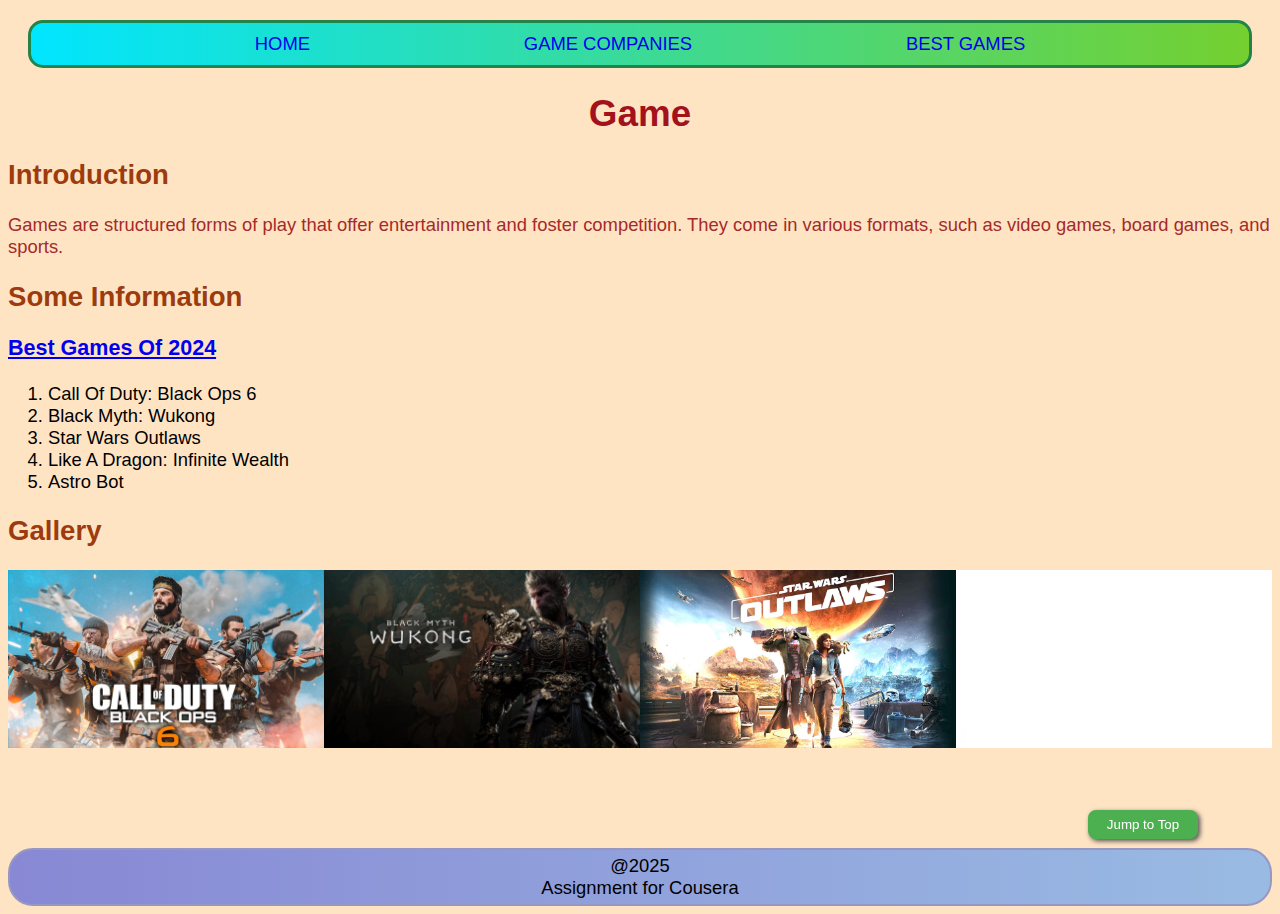
<file: index.html>
<!DOCTYPE html>
<html lang="en">

<head>
  <meta charset="utf-8">
  <meta name="viewport" content="width=device-width">
  <title>Game</title>
  <link rel="stylesheet" href="css/style.css">
  <script src="js/quizz.js"></script>
</head>

<body>
  <header id="top">
    <nav>
      <ul>
        <li><a href="index.html" class="link">Home</a></li>
        <li><a href="gameCompany.html" class="link">Game Companies</a></li>
        <li><a href="game.html" class="link">Best Games</a></li>
      </ul>
    </nav>
  </header>
  <main>
    <h1>Game</h1>
    <div>
      <h2>Introduction</h2>
      <p>Games are structured forms of play that offer entertainment and foster competition. They come in various formats, such as video games, board games, and sports.</p>
    </div>
    <div>
    <h2>Some Information</h2>
      
      <a href="https://www.nme.com/lists/end-of-year/best-games-2024-3817060"><h3 id="game">Best Games Of 2024</h3></a>
      <ol>
        <li>Call Of Duty: Black Ops 6</li>
        <li>Black Myth: Wukong</li>
        <li>Star Wars Outlaws</li>
        <li>Like A Dragon: Infinite Wealth</li>
        <li>Astro Bot</li>
      </ol>
    </div>
   
    <h2>Gallery</h2>
    <div class="image_content image_index">  
      <img class="picture1" src="images/blackop6.jpg" alt="Call Of Duty: Black Ops 6" width="50%" onmouseover="loadPicture4()" onmouseleave="loadPicture4()">
      <img class="picture1" src="images/blackmyth.jpg" alt="Black Myth: Wukong" width="50%" onmouseover="loadPicture4()" onmouseleave="loadPicture4()">
      <img class="picture1" src="images/starwar.jpg" alt="Star Wars Outlaws" width="50%" onmouseover="loadPicture4()" onmouseleave="loadPicture4()">
      <img id="picture4" src="images/blank.jpg" alt="blank">
    </div>
    <button id="toTop"><a href="#top">Jump to Top</a></button>
  </main>
  <footer>
    @2025 <br>
    Assignment for Cousera
  </footer>
</body>

</html>
</file>
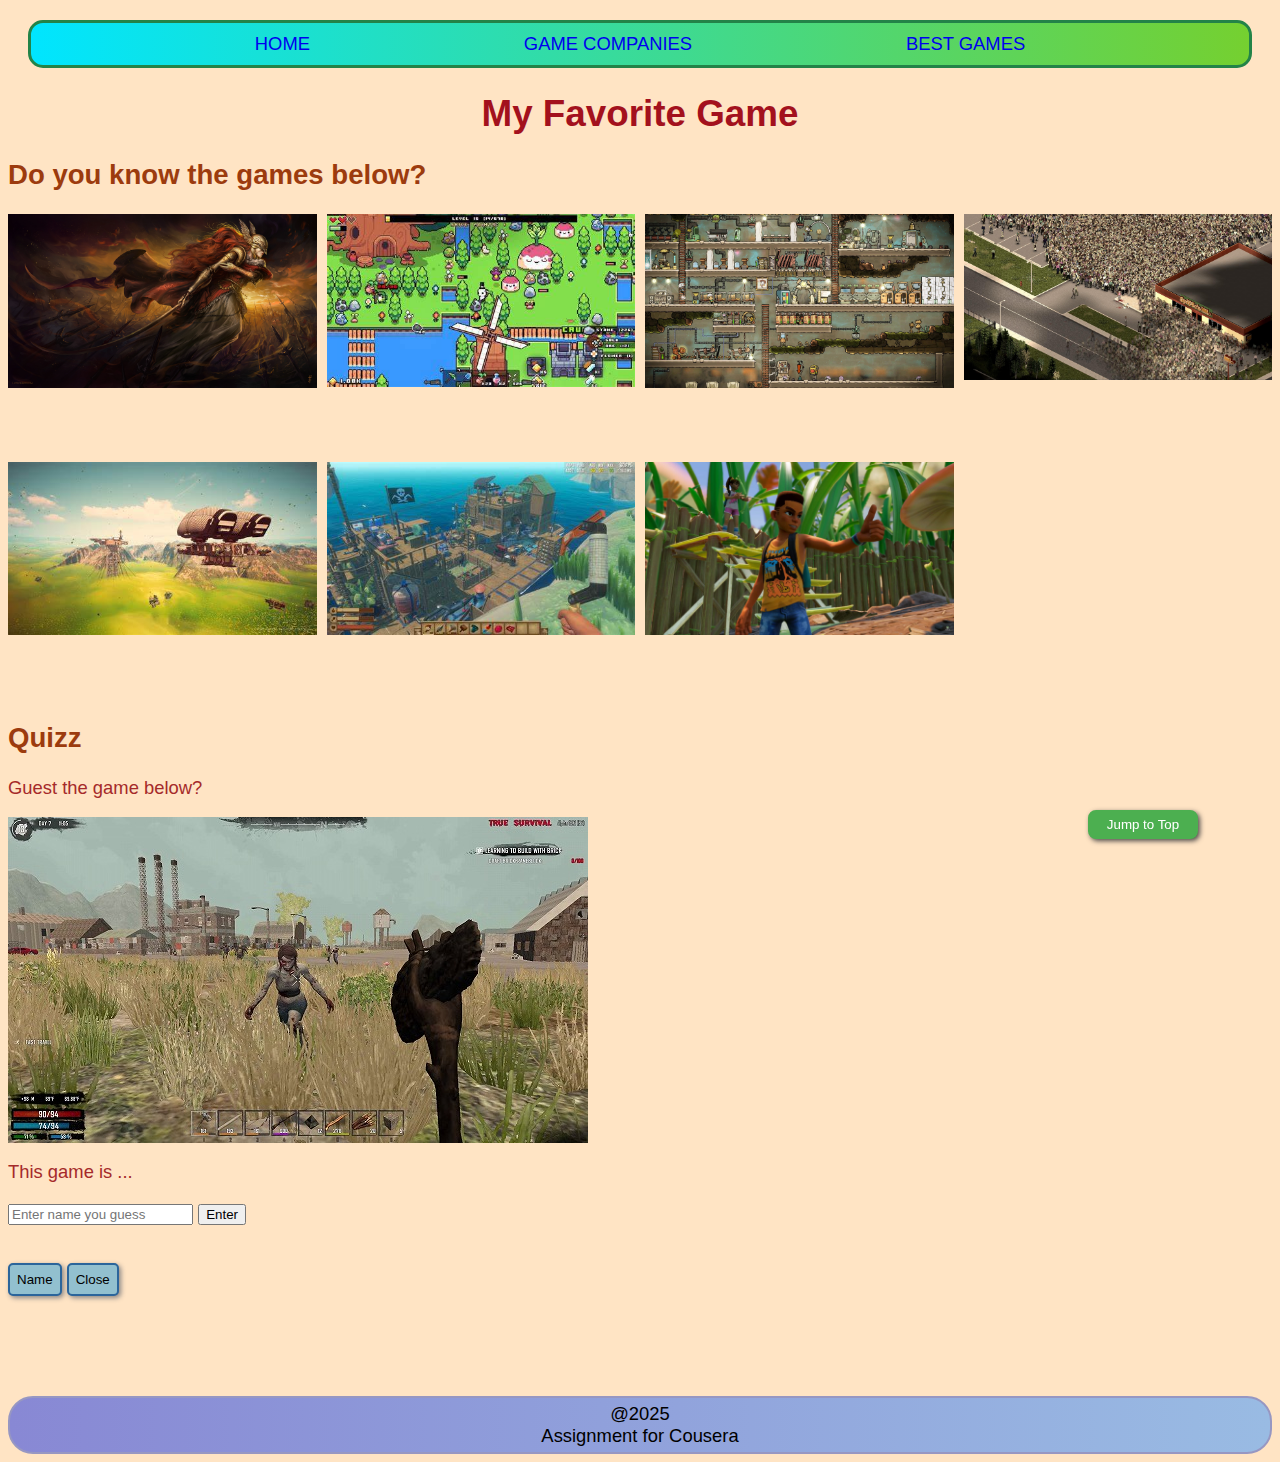
<file: game.html>
<!DOCTYPE html>
<html lang="en">
<head>
    <meta charset="UTF-8">
    <meta name="viewport" content="width=device-width, initial-scale=1.0">
    <title>Game</title>
    <link rel="stylesheet" href="css/style.css">
    <script src="js/quizz.js"></script>
</head>
<body>
    <header id="top">
        <nav>
          <ul>
            <li><a href="index.html" class="link">Home</a></li>
            <li><a href="gameCompany.html" class="link">Game Companies</a></li>
            <li><a href="game.html" class="link">Best Games</a></li>
          </ul>
        </nav>
    </header>
    <main>
      <h1>My Favorite Game</h1>
      <h2>Do you know the games below?</h2>
      <div class="image_content image_game">
        <div class="game_item">
          <img src="images/eldenring.jpg" alt="Elden Ring">
          <p>Elden Ring</p>
        </div>
        <div class="game_item">
          <img src="images/forager.jpg" alt="Forager">
          <p>Forager</p>
        </div>
        <div class="game_item">
          <img src="images/oxygennotincluded.jpg" alt="Oxygen Not Included">
          <p>Oxygen Not Included</p>
        </div>
        <div class="game_item">
          <img src="images/projectzomboid.jpg" alt="Project Zomboid">
          <p>Project Zomboid</p>
        </div>
        <div class="game_item">
          <img src="images/foreverskies.jpg" alt="Forever Skies">
          <p>Forever Skies</p>
        </div>
        <div class="game_item">
          <img src="images/raft.jpg" alt="Raft">
          <p>Raft</p>
        </div>
        <div class="game_item">
          <img src="images/grounded.jpg" alt="Grounded">
          <p>Grounded</p>
        </div>
      </div>
      <h2>Quizz</h2>
      <p>Guest the game below?</p>
      <img src="images/7days.jpg" alt="7 days" style="display: block;" onmouseover="message()" onmouseleave="disMessage()">
      <p>This game is ...</p>
      <input type="text" id="input" placeholder="Enter name you guess" onfocus="focusFunction()" onblur="blurFunction()">
      <button id="enterName" onclick="enterName()">Enter</button>
      <p id="output"></p>
      <button id="showName" onclick="show()">Name</button>
      <button id="hiddenName" onclick="nonShow()">Close</button>
      <p id="result">Game: 7 days to die</p>
      <button id="toTop"><a href="#top">Jump to Top</a></button>
    </main>
    <footer>
      @2025 <br>
      Assignment for Cousera
    </footer>

</body>
</html>
</file>
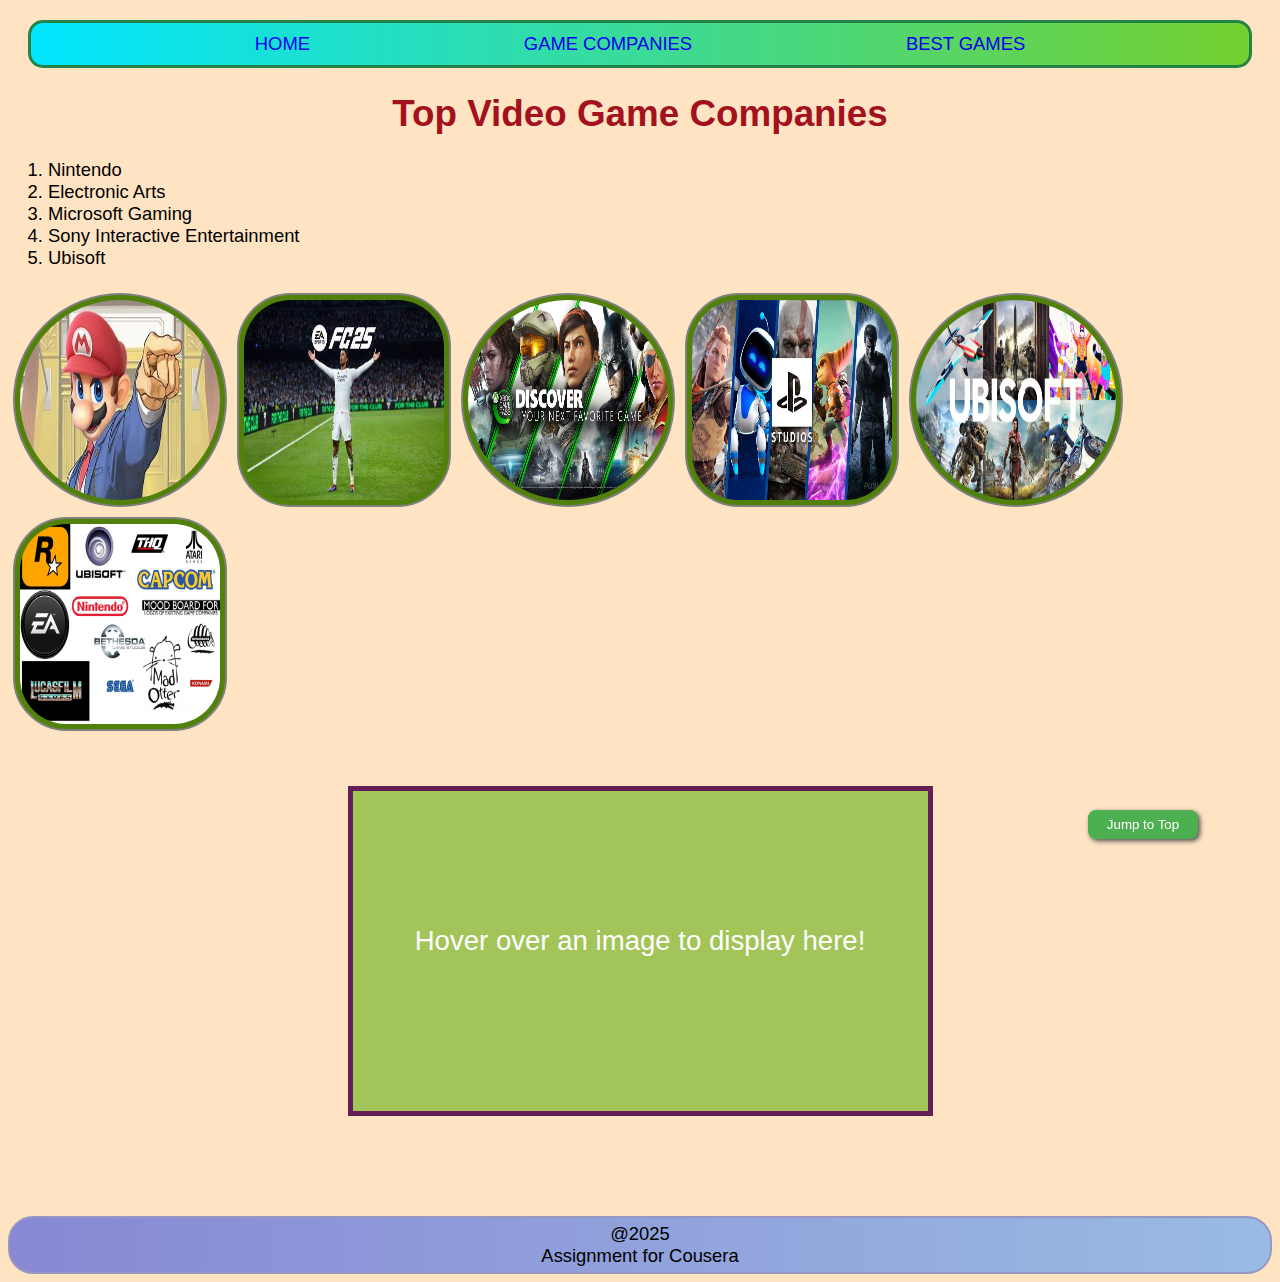
<file: gameCompany.html>
<!DOCTYPE html>
<html lang="en">
<head>
    <meta charset="UTF-8">
    <meta name="viewport" content="width=device-width, initial-scale=1.0">
    <title>Game Company</title>
    <link rel="stylesheet" href="css/style.css">
    <script src="js/quizz.js"></script>
</head>
<body onload="setImage()">
    <header id="top">
        <nav>
          <ul>
            <li><a href="index.html" class="link">Home</a></li>
            <li><a href="gameCompany.html" class="link">Game Companies</a></li>
            <li><a href="game.html" class="link">Best Games</a></li>
          </ul>
        </nav>
    </header>
    <main>
      <h1>Top Video Game Companies</h3>
      <ol>
        <li>Nintendo</li>
        <li>Electronic Arts</li>
        <li>Microsoft Gaming</li>
        <li>Sony Interactive Entertainment</li>
        <li>Ubisoft</li>
      </ol>
      <div class="image_content image_company">
        <img class="preview" src="images/nitendo.jpg" alt="Nitendo" onmouseover="update(this)" onmouseleave="undo()">
        <img class="preview" src="images/EA.gif" alt="Electronic Arts" onmouseover="update(this)" onmouseleave="undo()">
        <img class="preview" src="images/xbox.jpg" alt="Micrsoft" onmouseover="update(this)" onmouseleave="undo()">
        <img class="preview" src="images/sony.jpg" alt="Sony Interactive Entertainment" onmouseover="update(this)" onmouseleave="undo()">
        <img class="preview" src="images/ubisoft_games.jpg" alt="Ubisoft" onmouseover="update(this)" onmouseleave="undo()">
        <img class="preview" src="images/full.jpg" alt="full" onmouseover="update(this)" onmouseleave="undo()">
      </div>
      <div id="biggerPicture">
        Hover over an image to display here!
      </div>
      <button id="toTop"><a href="#top">Jump to Top</a></button>
    </main> 
    <footer>
      @2025 <br>
      Assignment for Cousera
    </footer>   
</body>
</html>
</file>
<file: css/style.css>
body {
  font-family: 'Gill Sans', 'Gill Sans MT', Calibri, 'Trebuchet MS', sans-serif;
  font-size: 115%;
  background-color: bisque;
}
header nav ul {
  background: linear-gradient(to right, rgb(0, 229, 255), rgb(117, 208, 48));
  list-style: none;
  display: flex;
  justify-content: space-evenly;
  border-color: rgb(35, 131, 72);
  border-style: solid;
  border-radius: 15px;
  margin: 20px;
  padding: 10px;
}
.link:hover {
  color: rgb(193, 119, 22);
}

header nav ul li a {
  text-decoration: none;
  text-transform: uppercase;
}
.image_content {
  display: flex;
  flex-wrap: wrap;
}
.image_company img {
  width: 200px; 
  height: 200px;
}
.image_company img:nth-child(2n){
  background-color: rgb(81, 128, 11);
  border: 2px solid gray;
  padding: 5px;
  margin: 5px;
  border-radius: 25%;
}
.image_company img:nth-child(2n+1){
  background-color: rgb(81, 128, 11);
  border: 2px solid gray;
  padding: 5px;
  margin: 5px;
  border-radius: 50%;
}
.image_company img:nth-child(2n):hover{
  background-color: rgb(202, 158, 87);
  border: 2px solid gray;
  padding: 5px;
  margin: 5px;
  border-radius: 0%;
}
.image_company img:nth-child(2n+1):hover{
  background-color: rgb(202, 158, 87);
  border: 2px solid gray;
  padding: 5px;
  margin: 5px;
  border-radius: 0%;
}

.image_index img {
  width: 25%;
  height: auto;
}
.image_game {
  display: grid;
  grid-template-columns: repeat(auto-fill, minmax(300px, 2fr));
  gap: 10px; 
}

.game_item img {
  width: 100%;
  height: auto;
}
.game_item p {
  text-align: center;
  opacity: 0; 
  transition: opacity 0.5s ease 0.1s;
}
.game_item:hover p {
  opacity: 1;  
}

h1 {
  color: rgb(163, 17, 29);
  text-align: center;
}
h2 {
  color: rgb(156, 59, 14);  
  font-family:'Lucida Sans', 'Lucida Sans Regular', 'Lucida Grande', 'Lucida Sans Unicode', Geneva, Verdana, sans-serif;
}
#biggerPicture {
  line-height:300px;
	width: 575px;
  height: 320px;
	border:5px solid rgb(99, 31, 86);
	margin: 50px auto;
  background-color: #a2c458;
  background-image: url('');
  background-repeat: no-repeat;
  color:#FFFFFF;
  text-align: center;
  background-size: 100%;
  margin-bottom:25px;
  font-size: 150%;
}
p {
  color:brown;
}

#toTop {
  position: fixed;
  top: 90%;
  left: 85%;
  width: 110px;
  background-color: #4CAF50;
  border: 2px solid #4CAF50;
  border-radius: 8px;
  padding: 5px 10px;
  box-shadow: 2px 2px 5px rgb(77, 74, 74);
  transition: transform 0.2s ease;
}
#toTop:hover {
  background-color: #378139;
  box-shadow: 2px 2px 10px rgb(77, 74, 74);
  transform: scale(1.1);
}
#toTop a {
  text-decoration: none;
  color: white;
}
#result {
  display: none;
  color: #237f26;
}
#showName, #hiddenName {
  border: 2px solid rgb(43, 101, 155);
  background-color: rgb(146, 192, 207);
  border-radius: 5px;
  padding: 7px;
  box-shadow: 2px 2px 5px rgb(138, 135, 135);
  margin-top: 20px;
}
#showName:hover, #hiddenName:hover {
  background-color: rgb(101, 126, 178);
}


footer {
  background: linear-gradient(to right, rgb(136, 136, 212), rgb(153, 187, 227));
  margin-top: 100px;
  border: 2px solid rgb(151, 151, 194);
  border-radius: 25px;
  padding: 5px;
  text-align: center
}
</file>
